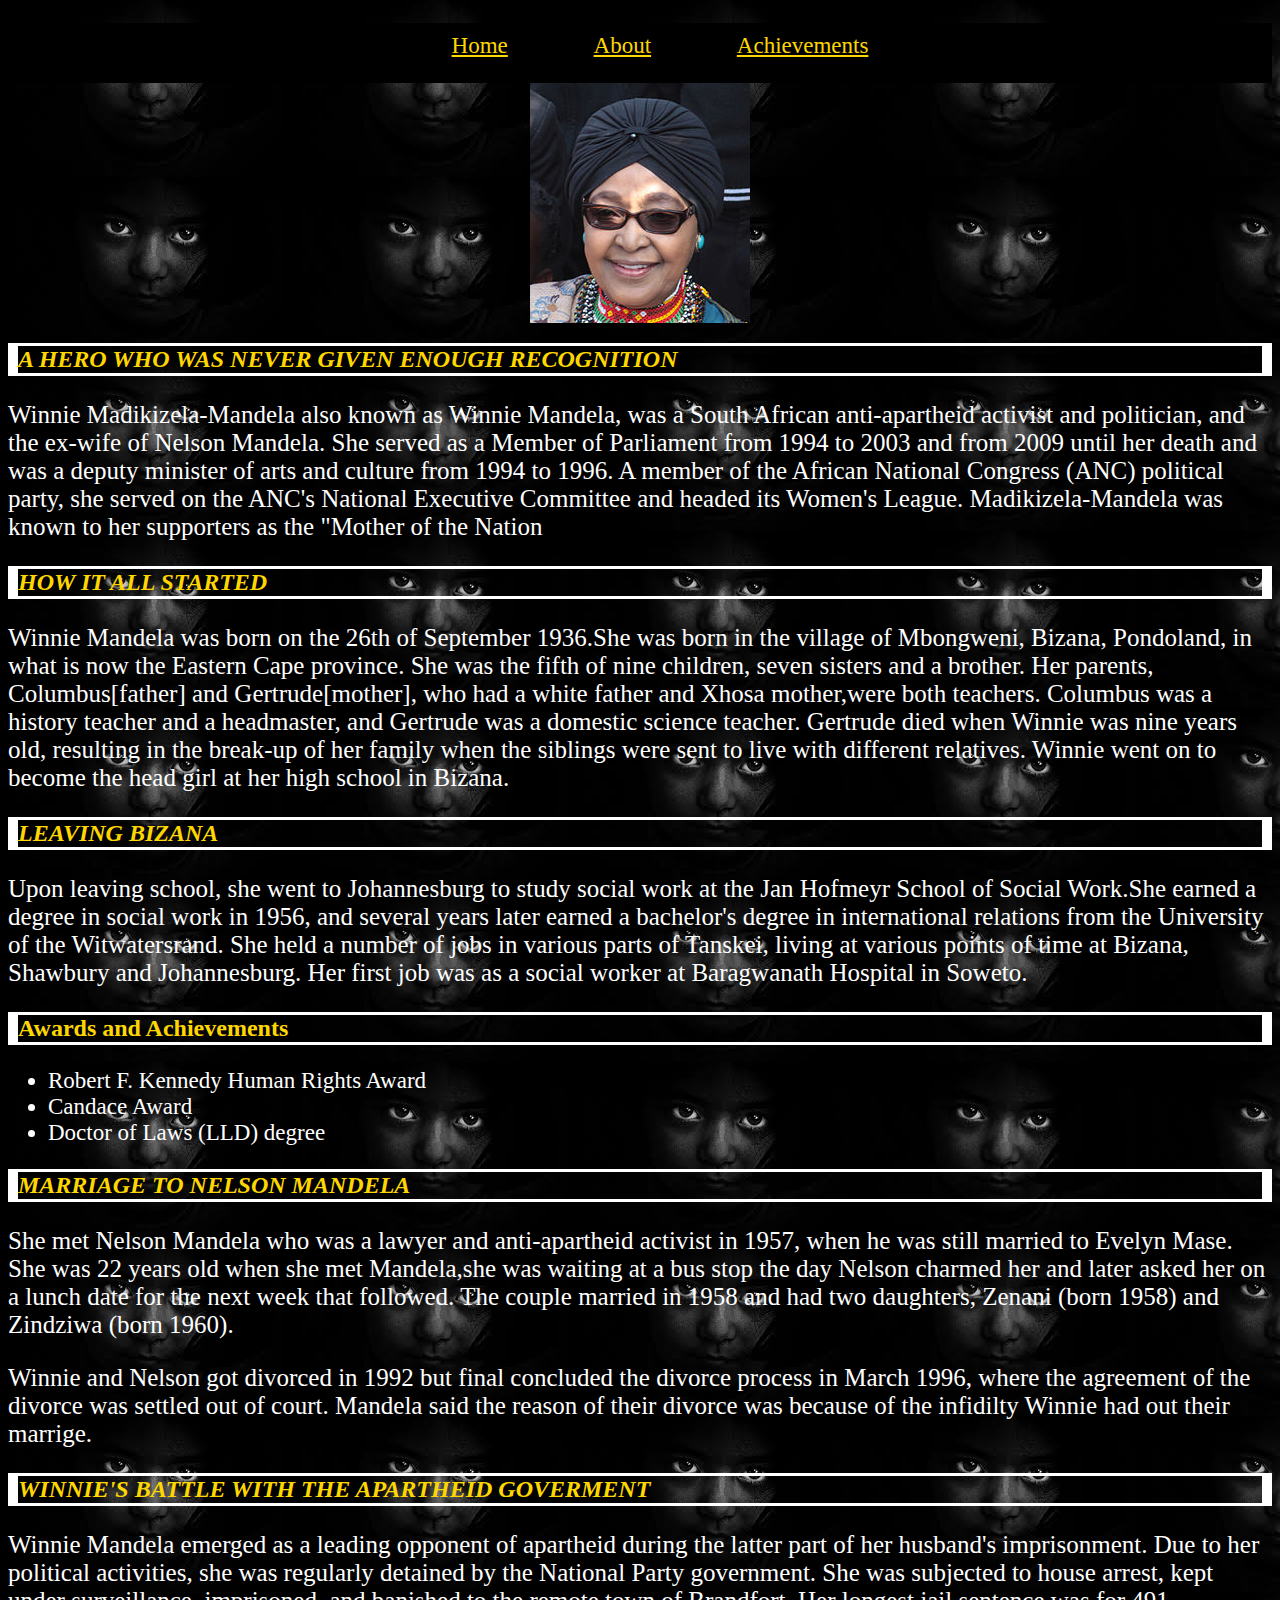
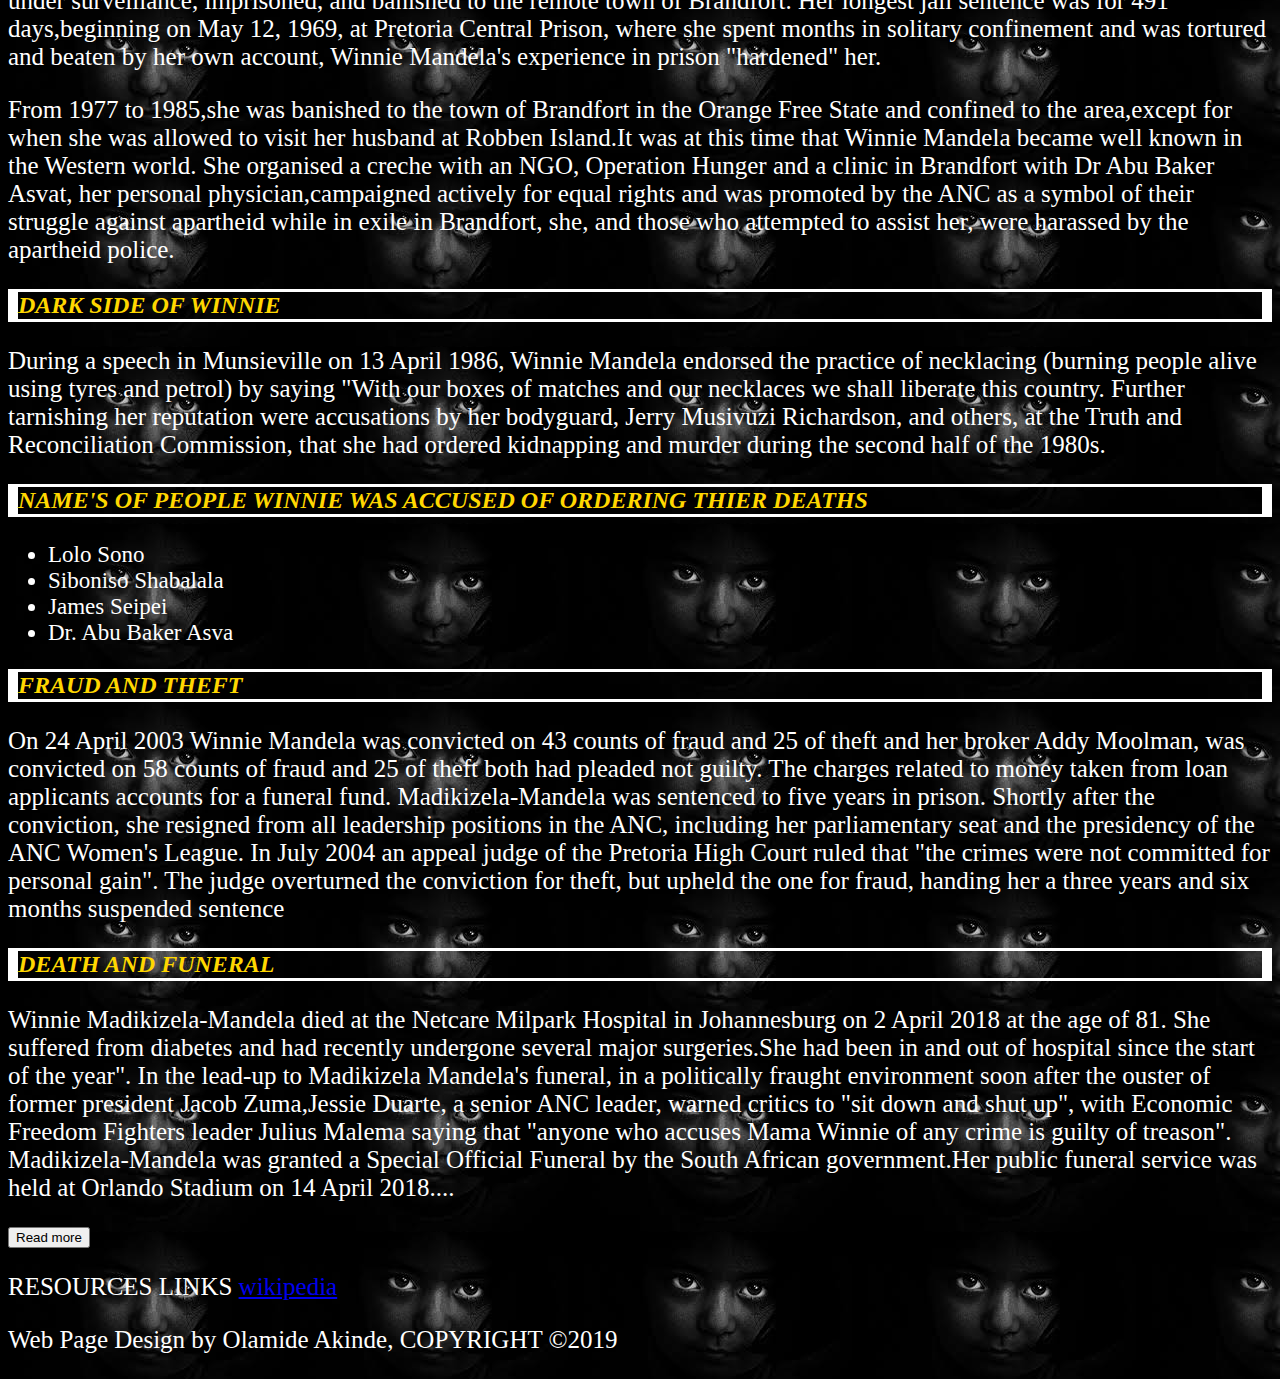
<file: index.html.html>
<!DOCTYPE html>

<html lang="en">
<head>
<meta charset="utf-8">
<title>Winnie Madikizela-Mandela</title>
 <link rel= "stylesheet" type="text/css" href="css/stylesheet.css">
 <link rel="stylesheet" type="text/css" href="https://fonts.googleapis.com/css?family=Tangerine">
</head>

<body>
<nav>
<ul>
<li><a href="#home">Home</a></li>
<li><a href="#about">About</a></li>
<li><a href="#AwardsandAchievements">Achievements</a></li>
</ul>
</nav>
   <img src="images/Winnie_Mandela_190814.jpg" alt="Photo of Winnie Mandela"/>
  
<h2 id="home"><i>A HERO WHO WAS NEVER GIVEN ENOUGH RECOGNITION</i></h2>
   <p>Winnie Madikizela-Mandela also known as Winnie Mandela, was a South African anti-apartheid activist and politician, and the ex-wife of Nelson Mandela. She served as a Member of Parliament from 1994 to 2003 and from 2009 until her death and was a deputy minister of arts and culture from 1994 to 1996.
     A member of the African National Congress (ANC) political party, she served on the ANC's National Executive Committee and headed its Women's League. Madikizela-Mandela was known to her supporters as the "Mother of the Nation</p>

     <h2><i>HOW IT ALL STARTED</i></h2>
<p>Winnie Mandela was born on the 26th of September 1936.She was born in the village of Mbongweni,
Bizana, Pondoland, in what is now the Eastern Cape province. She was the fifth of nine children, seven sisters and a brother. Her parents, Columbus[father] and Gertrude[mother], who had a white father and Xhosa mother,were both teachers. Columbus was a history teacher and a headmaster, and Gertrude was a domestic science teacher. Gertrude died when Winnie was nine years old, resulting in the break-up of her family when the siblings were sent to live with different relatives.
Winnie went on to become the head girl at her high school in Bizana.</p>
<h2><i>LEAVING BIZANA</i></h2>
<p>Upon leaving school, she went to Johannesburg to study social work at the Jan Hofmeyr School of Social Work.She earned a degree in social work in 1956, and several years later earned a bachelor's degree in international relations from the University of the Witwatersrand.
   She held a number of jobs in various parts of Tanskei, living at various points of time at Bizana, Shawbury and Johannesburg. Her first job was as a social worker at Baragwanath Hospital in Soweto.</p>

<h2 id="AwardsandAchievements">Awards and Achievements</h2>
<ul>
    <li> Robert F. Kennedy Human Rights Award </li>
    <li> Candace Award </li>
    <li> Doctor of Laws (LLD) degree</li>
</ul>

<h2><i>MARRIAGE TO NELSON MANDELA</i></h2>
<p>She met Nelson Mandela who was a lawyer and anti-apartheid activist in 1957, when he was still married to Evelyn Mase.
   She was 22 years old when she met Mandela,she was waiting at a bus stop the day Nelson charmed her and later asked her on a lunch date for the next week that followed.
   The couple married in 1958 and had two daughters, Zenani (born 1958) and Zindziwa (born 1960).</p>
   
<p>Winnie and Nelson got divorced in 1992 but final concluded the divorce process in March 1996, where the agreement of the divorce was settled out of court.
   Mandela said the reason of their divorce was because of the infidilty Winnie had out their marrige.</p>

<h2><i>WINNIE'S BATTLE WITH THE APARTHEID GOVERMENT</i></h2>
<P>Winnie Mandela emerged as a leading opponent of apartheid during the latter part of her husband's imprisonment. Due to her political activities, she was regularly detained by the National Party government. She was subjected to house arrest, kept under surveillance, imprisoned, and banished to the remote town of Brandfort.
   Her longest jail sentence was for 491 days,beginning on May 12, 1969, at Pretoria Central Prison, where she spent months in solitary confinement and was tortured and beaten by her own account, Winnie Mandela's experience in prison "hardened" her.

<p>From 1977 to 1985,she was banished to the town of Brandfort in the Orange Free State and confined to the area,except for when she was allowed to visit her husband at Robben Island.It was at this time that Winnie Mandela became well known in the Western world. She organised a creche with an NGO, Operation Hunger and a clinic in Brandfort with Dr Abu Baker Asvat, her personal physician,campaigned actively for equal rights and was promoted by the ANC as a symbol of their struggle against apartheid while in exile in Brandfort, she, and those who attempted to assist her, were harassed by the apartheid police.</p>

<h2><i>DARK SIDE OF WINNIE</i></h2>
<p>During a speech in Munsieville on 13 April 1986, Winnie Mandela endorsed the practice of necklacing (burning people alive using tyres and petrol) by saying "With our boxes of matches and our necklaces we shall liberate this country.
   Further tarnishing her reputation were accusations by her bodyguard, Jerry Musivuzi Richardson, and others, at the Truth and Reconciliation Commission, that she had ordered kidnapping and murder during the second half of the 1980s.</p>
<h2><i>NAME'S OF PEOPLE WINNIE WAS ACCUSED OF ORDERING THIER DEATHS</i></h2>
   <p><ul>
      <li>Lolo Sono </li>
      <li>Siboniso Shabalala</li>
      <li>James Seipei </li>
      <li>Dr. Abu Baker Asva</li>
   </ul> 
<h2><i>FRAUD AND THEFT</i></h2>
<p>On 24 April 2003 Winnie Mandela was convicted on 43 counts of fraud and 25 of theft and her broker Addy Moolman, was convicted on 58 counts of fraud and 25 of theft both had pleaded not guilty. The charges related to money taken from loan applicants accounts for a funeral fund. Madikizela-Mandela was sentenced to five years in prison. Shortly after the conviction, she resigned from all leadership positions in the ANC, including her parliamentary seat and the presidency of the ANC Women's League.
   In July 2004 an appeal judge of the Pretoria High Court ruled that "the crimes were not committed for personal gain". The judge overturned the conviction for theft, but upheld the one for fraud, handing her a three years and six months suspended sentence</p>

<h2><i><b>DEATH AND FUNERAL</b></i></h2>
<p>Winnie Madikizela-Mandela died at the Netcare Milpark Hospital in Johannesburg on 2 April 2018 at the age of 81. She suffered from diabetes and had recently undergone several major surgeries.She had been in and out of hospital since the start of the year".
   In the lead-up to Madikizela Mandela's funeral, in a politically fraught environment soon after the ouster of former president Jacob Zuma,Jessie Duarte, a senior ANC leader, warned critics to "sit down and shut up", with Economic Freedom Fighters leader Julius Malema saying that "anyone who accuses Mama Winnie of any crime is guilty of treason".
   Madikizela-Mandela was granted a Special Official Funeral by the South African government.Her public funeral service was held at Orlando Stadium on 14 April 2018.<span id="dots">...</span><span id="more">Planning for Madikizela Mandela's funeral was largely handled by her daughters and Julius Malema, and the ANC reportedly had to "fight for space" on the programme at the public service, ANC and South African President Cyril Ramaphosa acknowledged that the ANC failed to stand by Madikizela-Mandela's side during her legal troubles.Julius Malema,delivered an impassioned speech in which he criticised the United Democratic Front for distancing themselves from Madikizela-Mandela in the 1980s.Malema also criticised members of the National Executive Committee of the ANC Women's League for resigning in 1995,because they regarded Madikizela-Mandela as a "criminal".Madikizela-Mandela's daughter Zenani attacked those who "vilified" her mother, calling them hypocrites.
   After the public service, her body was interred at a cemetery in Fourways in the north of Johannesburg during a private memorial service.</span></p>
   <button id="read" type="button" onclick="read()">Read more</button>
  
<p>RESOURCES LINKS <a href="https://en.wikipedia.org/wiki/Winnie_Madikizela-Mandela">wikipedia </a> </p>   

<footer class="footer">
   <p>Web Page Design by Olamide Akinde, COPYRIGHT &COPY;2019</p>
</footer>
</body>
<script src="main.js"></script>

</html>
</file>
<file: css/stylesheet.css>
/*style sheet*/

img{display:block; margin:auto;}

body{
    background-image:url("background.jpg");
    font-family: 'Permanent Marker',cursive;
} 

h1{
    border-style: solid;
    border-width: 3px;
    border-left-width :10px;
    border-right-width: 10px;
    border-color:white;
    color:gold;
}
h2 {
    border-style: solid;
    border-width: 3px;
    border-left-width: 10px; 
    border-right-width: 10px;
    border-color:white;
    color: gold;
}
h3 {
    border-style: solid;
    border-width: 3px;
    border-left-width: 10px;
    border-right-width: 10px;
    border-color:white;
    color: gold;
    }
ul{color: white;
    font-size: 23px;
}
p{
    color:white;
    font-size: 25px;
}

nav{
    margin: 0%;
    padding: 0%;
    width: 100% auto;
    height: 60px;
    background-color:black;
    text-align: center;
    color:black;
    list-style: none;
    list-style-type: georgian;
}
nav li{
    display: inline-block;
    padding: 10px 40px;
    }
nav a{color: gold;}

#more{
    display: none;
}
footer p{ color: white;
    }
</file>
